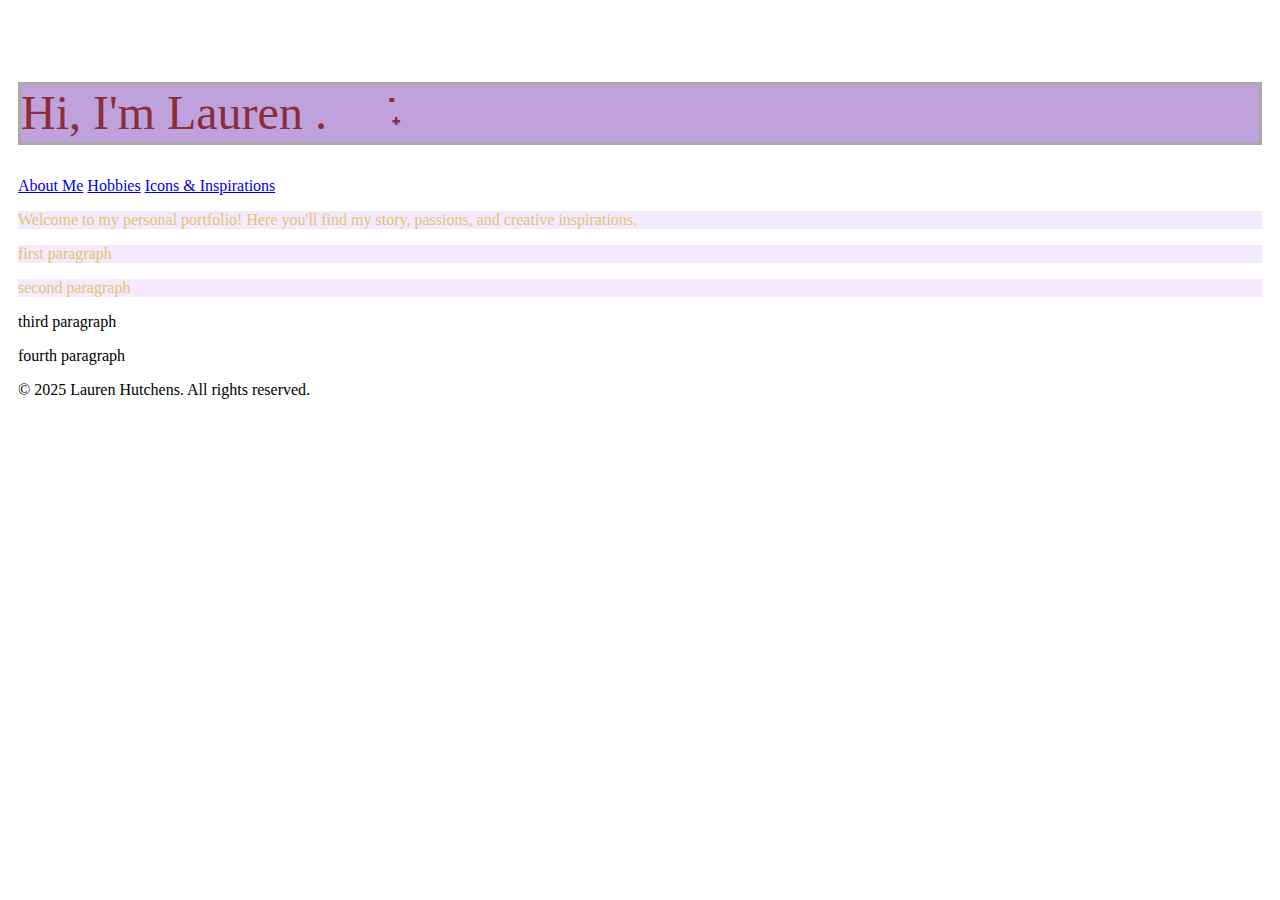
<file: src/index.html>
<!DOCTYPE html>
<html lang="en">
<head>
    <meta charset="UTF-8" />
    <meta name="viewport" content="width=device-width, initial-scale=1.0" />
    <title>About Me Portfolio Site</title>
    <link rel="stylesheet" href="style.css" />
</head>
<body>

<header>
    <h1>Hi, I'm Lauren .𖥔 ݁ ˖</h1>
    <nav>
        <a href="about.html">About Me</a>
        <a href="hobbies.html">Hobbies</a>
        <a href="icons-and-inspirations.html">Icons & Inspirations</a>
    </nav>
</header>

<main>
    <section>
        <p class="clara">Welcome to my personal portfolio! Here you'll find my story, passions, and creative inspirations.</p>
        <p class="clara">first paragraph</p>
        <p class="clara">second paragraph</p>
        <p>third paragraph</p>
        <p>fourth paragraph</p>
    </section>
</main>

<footer>
    <p>&copy; 2025 Lauren Hutchens. All rights reserved.</p>
</footer>

</body>
</html>
</file>
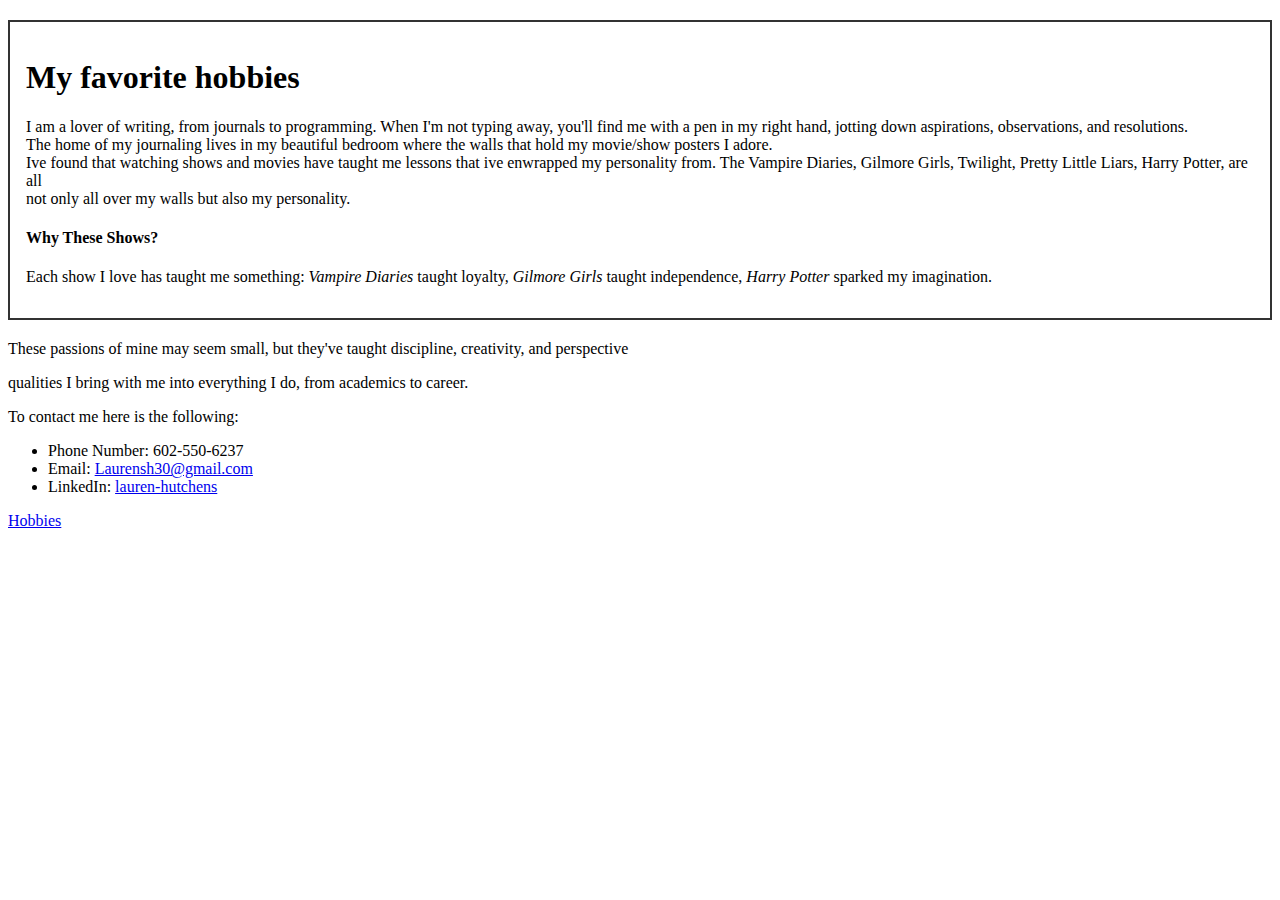
<file: Hobbies.html>
<!DOCTYPE html>
<html lang="e">
<head>
    <meta charset="UTF-8">
    <meta name="viewport" content="width=device-width, initial-scane=1.0" />
    <meta http-equiv="X-UA-Compatible" content="ie=edge" />
    <title>About Me Portfolio Site</title>
    <link rel="stylesheet" href="Hobbies.css" />
</head>
<body>
    <article>
        <h1>My favorite hobbies</h1>
        <p>I am a lover of writing, from journals to programming. When I'm not typing away, you'll find me with a pen in my right hand, jotting down aspirations, observations, and resolutions. <br>
            The home of my journaling lives in my beautiful bedroom where the walls that hold my movie/show posters I adore. <br>
            Ive found that watching shows and movies have taught me lessons that ive enwrapped my personality from. The Vampire Diaries, Gilmore Girls, Twilight, Pretty Little Liars, Harry Potter, are all<br>
            not only all over my walls but also my personality.</p>
        <!-- a short note or quote related to your hobbies -->
        <aside>
                <h4>Why These Shows?</h4>
                <p>Each show I love has taught me something:
                    <em>Vampire Diaries</em> taught loyalty,
                    <em>Gilmore Girls</em> taught independence,
                    <em>Harry Potter</em> sparked my imagination.</p>
        </aside>
    </article>

    <!-- provide closing information, such as contact or link back to About Me page. -->
    <footer>
        <p>
            These passions of mine may seem small, but they've taught discipline, creativity, and perspective <br> </p>
        <p> qualities I bring with me into everything I do, from academics to career.<br> </p>
        <p> To contact me here is the following: <br> </p>
        <ul>
            <li>Phone Number: 602-550-6237</li>
            <li>Email: <a href="mailto:Laurensh30@gmail.com">Laurensh30@gmail.com</a></li>
            <li>LinkedIn: <a href="https://www.linkdein.com/in/lauren-hutchens/" target="_blank">lauren-hutchens</a></li>
        </ul>
    </footer>

    <!-- link to new hobbies html -->
    <a href="Hobbies.html">Hobbies</a>
</body>
</html>
</file>
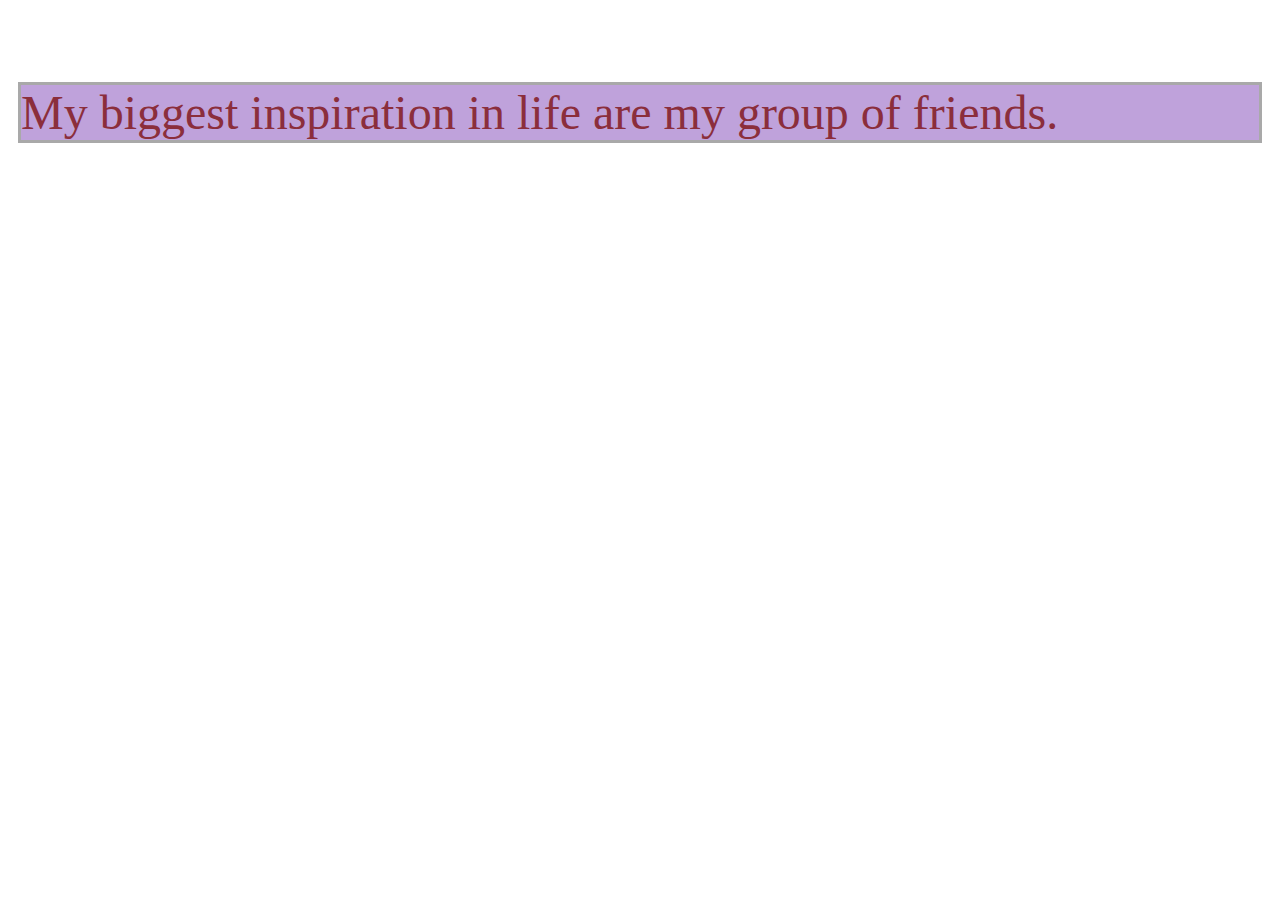
<file: icons&inspirations.html>
<!DOCTYPE html>
<html lang="e">
    <head>
        <meta charset="UTF-8">
        <meta name="viewport" content="width=device-width, initial-scane=1.0" />
        <meta http-equiv="X-UA-Compatible" content="ie=edge" />
        <title>About Me Portfolio Site</title>
        <link rel="stylesheet" href="style.css" />
    </head>
    <body>
        <h1>My biggest inspiration in life are my group of friends.</h1>
    </body>
</html>
</file>
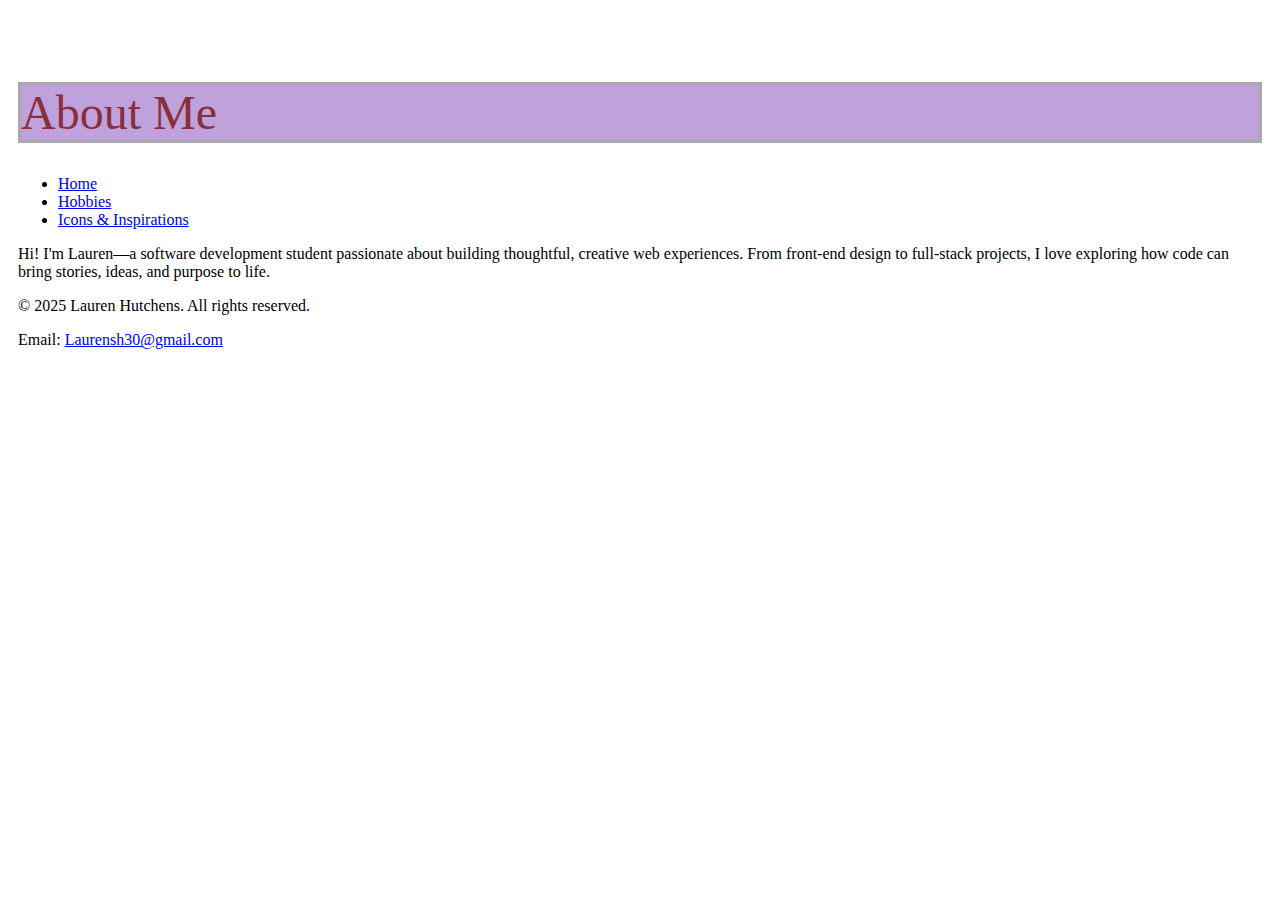
<file: src/about.html>
<!DOCTYPE html>
<html lang="en">
<head>
    <meta charset="UTF-8" />
    <meta name="viewport" content="width=device-width, initial-scale=1.0" />
    <meta http-equiv="X-UA-Compatible" content="IE=edge" />
    <title>About Me Portfolio Site</title>
    <link rel="stylesheet" href="style.css" />
</head>
<body>

<header>
    <h1>About Me</h1>
</header>

<nav>
    <ul>
        <li><a href="index.html">Home</a></li>
        <li><a href="hobbies.html">Hobbies</a></li>
        <li><a href="icons-and-inspirations.html">Icons & Inspirations</a></li>
    </ul>
</nav>

<main>
    <article>
        <p>Hi! I'm Lauren—a software development student passionate about building thoughtful, creative web experiences. From front-end design to full-stack projects, I love exploring how code can bring stories, ideas, and purpose to life.</p>
        <!-- You can add more content here like academic background, goals, or favorite tools -->
    </article>
</main>

<footer>
    <p>&copy; 2025 Lauren Hutchens. All rights reserved.</p>
    <p>Email: <a href="mailto:Laurensh30@gmail.com">Laurensh30@gmail.com</a></p>
</footer>

</body>
</html>
</file>
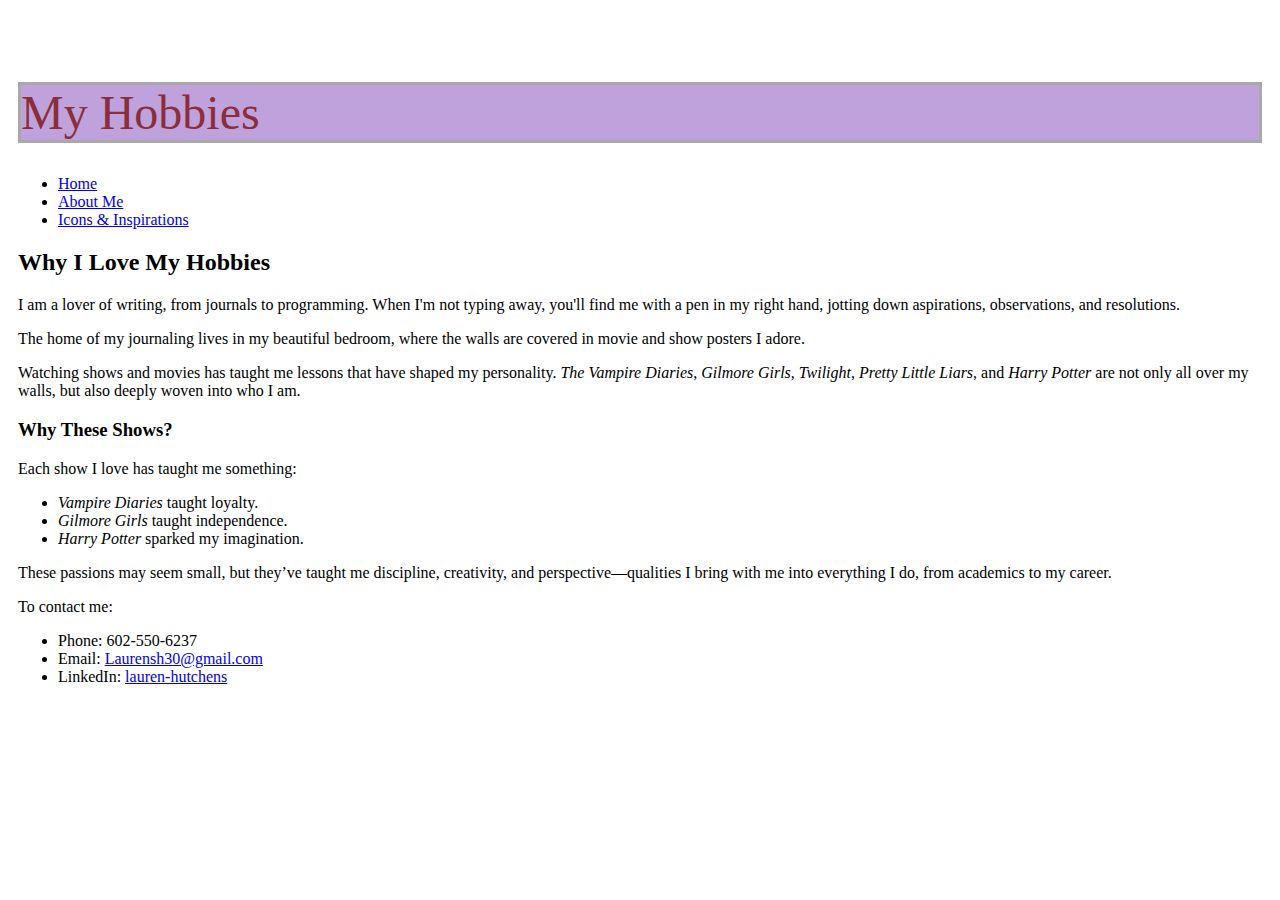
<file: src/hobbies.html>
<!DOCTYPE html>
<html lang="en">
<head>
    <meta charset="UTF-8" />
    <meta name="viewport" content="width=device-width, initial-scale=1.0" />
    <meta http-equiv="X-UA-Compatible" content="IE=edge" />
    <title>About Me Portfolio Site</title>
    <link rel="stylesheet" href="../style.css" />
</head>
<body>

<header>
    <h1>My Hobbies</h1>
</header>

<nav>
    <ul>
        <li><a href="../index.html">Home</a></li>
        <li><a href="about.html">About Me</a></li>
        <li><a href="icons-and-inspirations.html">Icons & Inspirations</a></li>
    </ul>
</nav>

<main>
    <article>
        <h2>Why I Love My Hobbies</h2>
        <p>
            I am a lover of writing, from journals to programming. When I'm not typing away, you'll find me with a pen in my right hand, jotting down aspirations, observations, and resolutions.
        </p>
        <p>
            The home of my journaling lives in my beautiful bedroom, where the walls are covered in movie and show posters I adore.
        </p>
        <p>
            Watching shows and movies has taught me lessons that have shaped my personality. <em>The Vampire Diaries</em>, <em>Gilmore Girls</em>, <em>Twilight</em>, <em>Pretty Little Liars</em>, and <em>Harry Potter</em> are not only all over my walls, but also deeply woven into who I am.
        </p>

        <aside>
            <h3>Why These Shows?</h3>
            <p>
                Each show I love has taught me something:
            <ul>
                <li><em>Vampire Diaries</em> taught loyalty.</li>
                <li><em>Gilmore Girls</em> taught independence.</li>
                <li><em>Harry Potter</em> sparked my imagination.</li>
            </ul>
            </p>
        </aside>
    </article>
</main>

<footer>
    <p>These passions may seem small, but they’ve taught me discipline, creativity, and perspective—qualities I bring with me into everything I do, from academics to my career.</p>
    <p>To contact me:</p>
    <ul>
        <li>Phone: 602-550-6237</li>
        <li>Email: <a href="mailto:Laurensh30@gmail.com">Laurensh30@gmail.com</a></li>
        <li>LinkedIn: <a href="https://www.linkedin.com/in/lauren-hutchens/" target="_blank">lauren-hutchens</a></li>
    </ul>
</footer>

</body>
</html>
</file>
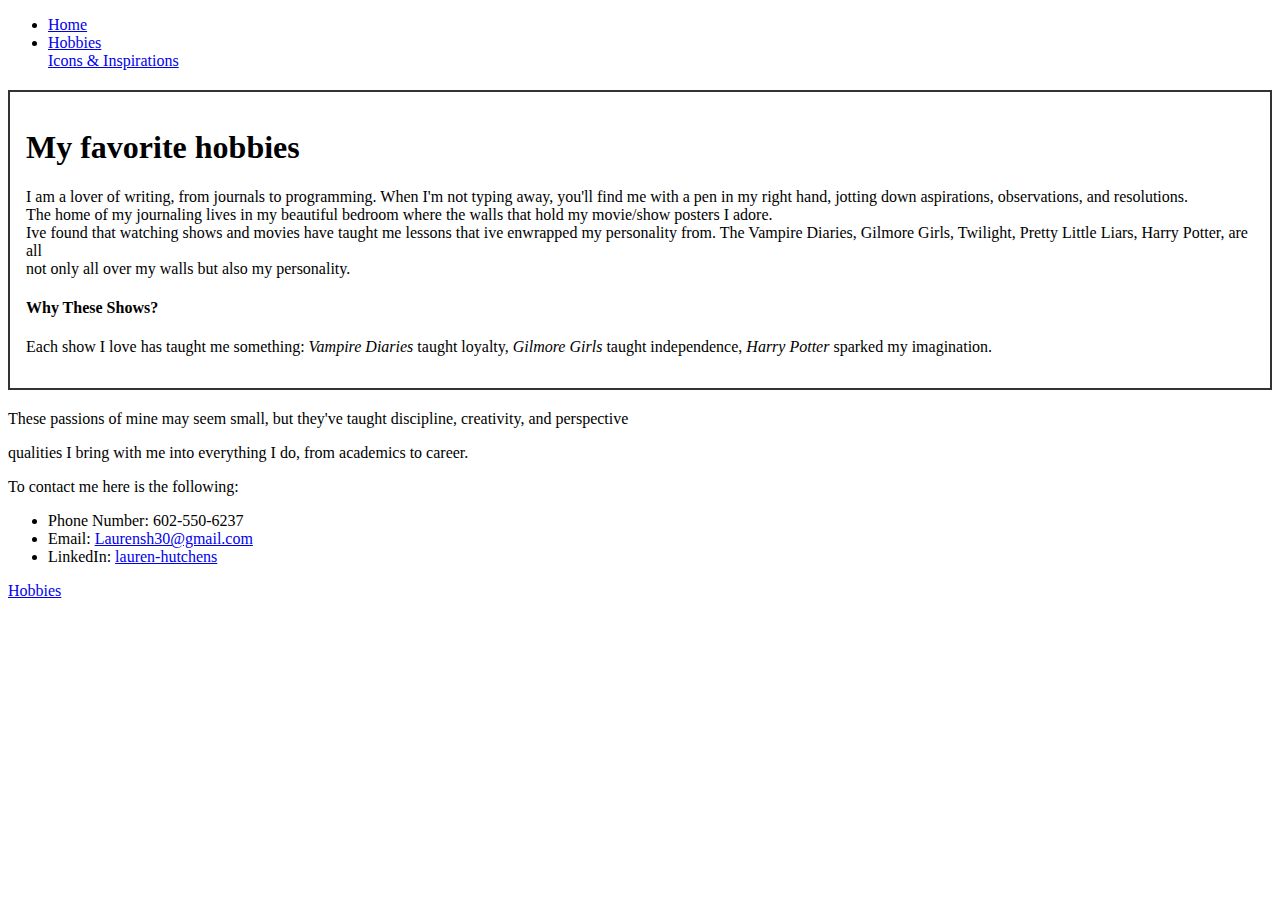
<file: src/Hobbies.html>
<!DOCTYPE html>
<html lang="e">
<head>
    <meta charset="UTF-8">
    <meta name="viewport" content="width=device-width, initial-scane=1.0" />
    <meta http-equiv="X-UA-Compatible" content="ie=edge" />
    <title>About Me Portfolio Site</title>
    <link rel="stylesheet" href="Hobbies.css" />
</head>
<nav>
    <!-- Navigation links -->
    <ul>
        <li><a href="index.html">Home</a></li>
        <li><a href="src/Hobbies.html">Hobbies</a></li>
        <a href="src/icons&inspirations.html">Icons & Inspirations</a>
    </ul>
</nav>
<body>
    <article>
        <h1>My favorite hobbies</h1>
        <p>I am a lover of writing, from journals to programming. When I'm not typing away, you'll find me with a pen in my right hand, jotting down aspirations, observations, and resolutions. <br>
            The home of my journaling lives in my beautiful bedroom where the walls that hold my movie/show posters I adore. <br>
            Ive found that watching shows and movies have taught me lessons that ive enwrapped my personality from. The Vampire Diaries, Gilmore Girls, Twilight, Pretty Little Liars, Harry Potter, are all<br>
            not only all over my walls but also my personality.</p>
        <!-- a short note or quote related to your hobbies -->
        <aside>
                <h4>Why These Shows?</h4>
                <p>Each show I love has taught me something:
                    <em>Vampire Diaries</em> taught loyalty,
                    <em>Gilmore Girls</em> taught independence,
                    <em>Harry Potter</em> sparked my imagination.</p>
        </aside>
    </article>

    <!-- provide closing information, such as contact or link back to About Me page. -->
    <footer>
        <p>
            These passions of mine may seem small, but they've taught discipline, creativity, and perspective <br> </p>
        <p> qualities I bring with me into everything I do, from academics to career.<br> </p>
        <p> To contact me here is the following: <br> </p>
        <ul>
            <li>Phone Number: 602-550-6237</li>
            <li>Email: <a href="mailto:Laurensh30@gmail.com">Laurensh30@gmail.com</a></li>
            <li>LinkedIn: <a href="https://www.linkdein.com/in/lauren-hutchens/" target="_blank">lauren-hutchens</a></li>
        </ul>
    </footer>

    <!-- link to new hobbies html -->
    <a href="Hobbies.html">Hobbies</a>
</body>
</html>
</file>
<file: src/style.css>
h1 {
    font-size: 48px;
    color: #8B2E3C;
    background-color: #BFA2DB;
    text-align: left;
    font-weight: normal;
    border: 3px solid #A9A9A9;
}
body {
    font-family: 'Playfair Display', serif;
    margin-top: 40px;
    margin-bottom: 20px;
    padding: 10px;
}
p.clara {
    color: #E6C36F;
    background-color: #F3EAFD;
}
</file>
<file: Hobbies.css>
/* add a border to the <article> element so i can see its boundaries and ensure all nested elements are properly indented */
article {
      border: 2px solid #333;       /* dark border to show boundaries */
      padding: 16px;                /* space inside the article */
      margin: 20px auto;            /* spacing outside the article */
}
</file>
<file: style.css>
h1 {
    font-size: 48px;
    color: #8B2E3C;
    background-color: #BFA2DB;
    text-align: left;
    font-weight: normal;
    border: 3px solid #A9A9A9;
}
body {
    font-family: 'Playfair Display', serif;
    margin-top: 40px;
    margin-bottom: 20px;
    padding: 10px;
}
p.clara {
    color: #E6C36F;
    background-color: #F3EAFD;
}
</file>
<file: src/Hobbies.css>
/* add a border to the <article> element so i can see its boundaries and ensure all nested elements are properly indented */
article {
      border: 2px solid #333;       /* dark border to show boundaries */
      padding: 16px;                /* space inside the article */
      margin: 20px auto;            /* spacing outside the article */
}
</file>
